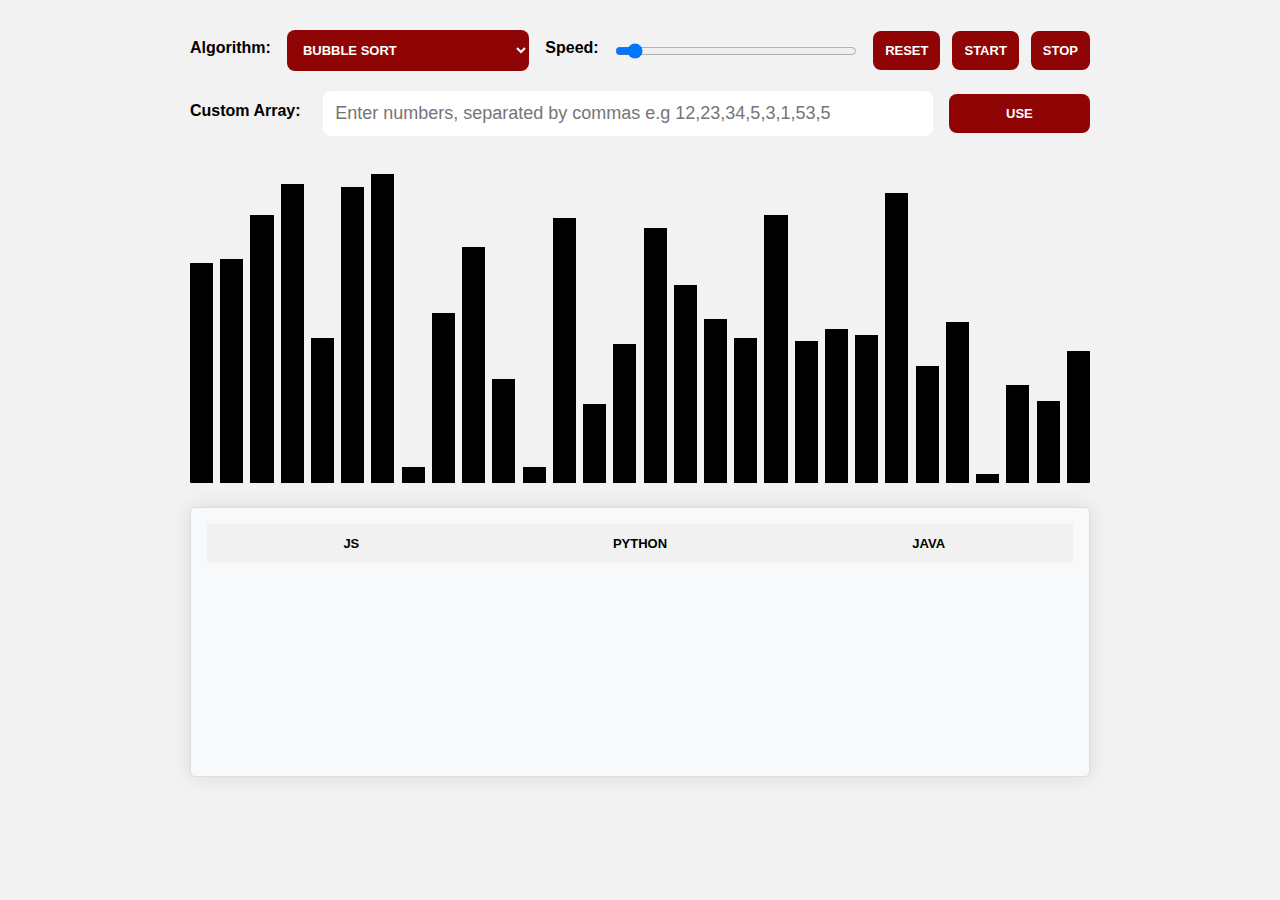
<file: index.html>
<!DOCTYPE html>
<html lang="en">
  <head>
    <meta charset="UTF-8" />
    <meta name="viewport" content="width=device-width, initial-scale=1.0" />

    <title>Algorithms Visualizer</title>
    <link rel="stylesheet" href="style.css" />
  </head>
  <body>
    <div class="container">
      <div class="controls">
        <label for="algorithmSelect">Algorithm:</label>
        <select id="algorithmSelect">
          <option value="bubble">Bubble Sort</option>
          <option value="selection">Selection Sort</option>
          <option value="insertion">Insertion Sort</option>
          <option value="merge">Merge Sort</option>

        </select>

        <label for="speedSlider">Speed:</label>
        <input type="range" id="speedSlider" min="100" max="200" value="0" />
        <div class="button_row">
          <button id="resetBtn">Reset</button>
          <button id="startBtn">Start</button>
          <button id="stopBtn">Stop</button>
        </div>

      </div>
      <div class="user_array">
        <label for="userArray">Custom Array:</label>
        <input type="text" id="userArray" placeholder="Enter numbers, separated by commas e.g 12,23,34,5,3,1,53,5" />
        <button id="useArrayBtn">Use</button>
      </div>

      <div class="panels">
        <div class="box_container"></div>

        <div class="code-container">
          <div class="tab">
            <button class="tablinks" id="js_tab">JS</button>
            <button class="tablinks" id="python_tab">Python</button>
            <button class="tablinks" id="java_tab">Java</button>

          </div>
          <pre>
          <code id="algorithmCode" class="language-javascript"></code>
          </pre>
        </div>
      </div>

    </div>
    <script src="./utils.js" type="module"></script>
    <script src="./main.js" type="module"></script>

  </body>
</html>
</file>
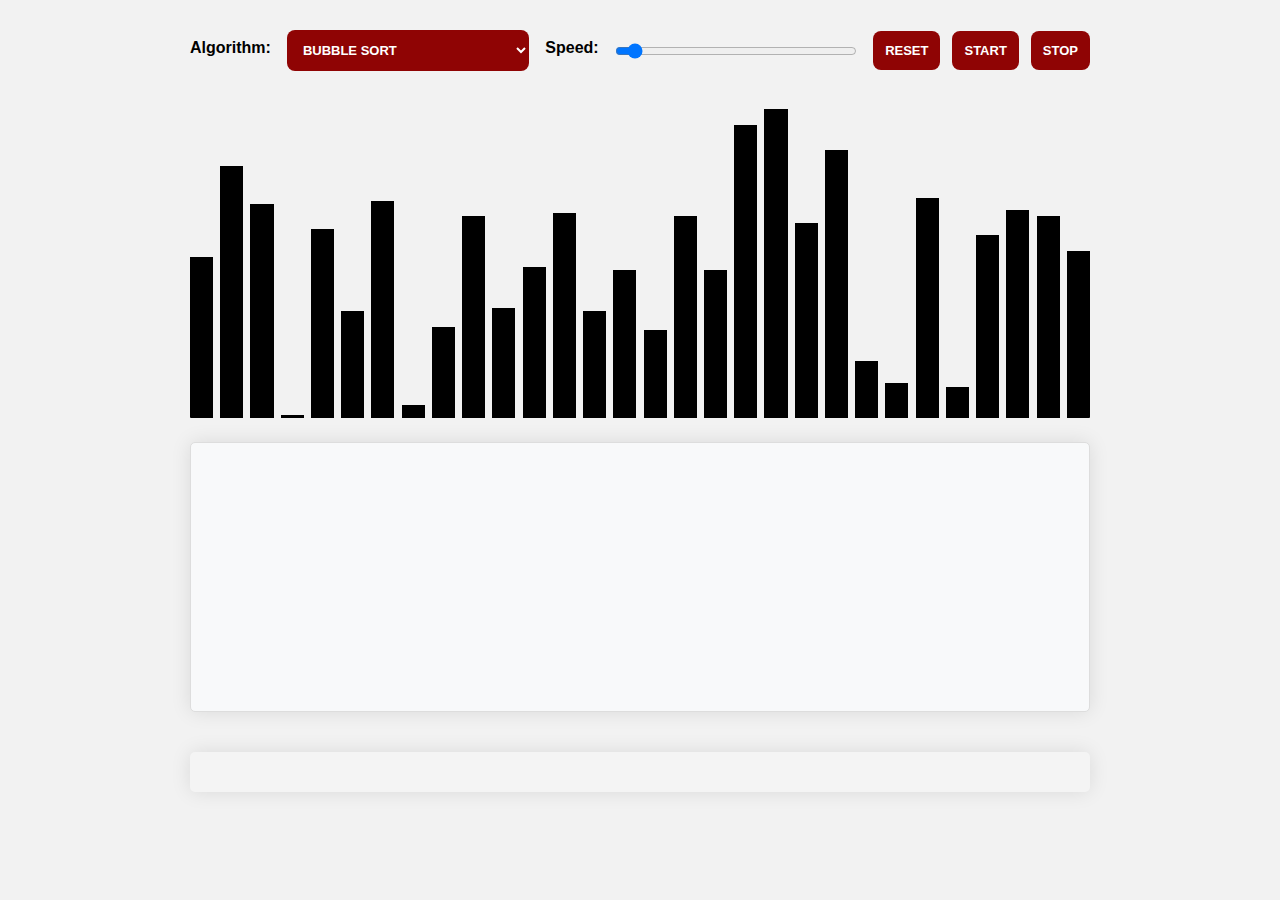
<file: SortingAlgo.html>
<!DOCTYPE html>
<html lang="en">
  <head>
    <meta charset="UTF-8" />
    <meta name="viewport" content="width=device-width, initial-scale=1.0" />

    <title>Sorting Visualizer</title>
    <link rel="stylesheet" href="./style.css" />
  </head>
  <body>
    <div class="container">
      <div class="controls">
        <label for="algorithmSelect">Algorithm:</label>
        <select id="algorithmSelect">
          <option value="bubble">Bubble Sort</option>
          <option value="selection">Selection Sort</option>
          <option value="insertion">Insertion Sort</option>
        </select>

        <label for="speedSlider">Speed:</label>
        <input type="range" id="speedSlider" min="100" max="500" value="100" />
        <div class="button_row">
          <button onclick="reset()">Reset</button>
          <button onclick="startSorting()">Start</button>
          <button onclick="stopSorting()">Stop</button>
        </div>

      </div>

      <div class="panels">
        <div class="box_container"></div>

        <div class="code-container">
          <pre>
          <code id="algorithmCode" class="html"></code>
        </pre>
        </div>
      </div>
      <div class="results">

      </div>
    </div>
    <script src="./sortingAlgo.js"> </script>
      </body>
</html>
</file>
<file: style.css>
*,
*::before,
*::after {
    padding: 0;
    margin: 0;
    box-sizing: border-box;
}

body {
    font-family: Arial, sans-serif;
    margin: 0;
    padding: 0;
    background-color: #f2f2f2;
}

.comment { color: green; }
.string { color: brown; }
.keyword { color: blue; }

.container {
    padding: 20px;
}

.controls {
    margin-bottom: 20px;
}

.user_array{
    display: flex;
    justify-content: center;
    align-items: center;
    gap: 1rem;
    margin: 0 auto;
}

.user_array button{
    flex: 1;
}
.user_array label{
flex: 1
}
.user_array input{
    flex: 5;
    font-size: large;
}

label {
    display: block;
    margin-bottom: 5px;
    font-weight: bold;
}

select,
input[type="range"],
input[type="text"],
button {
    width: 100%;
    padding: 0.75rem;
    outline: none;
    border: none;
    border-radius: 0.5rem;
}
input[type="range"]{
    cursor: pointer;
}

button,
select {

    background-color: rgb(143, 4, 4);
    color: white;
    text-transform: uppercase;
    font-size: small;
    font-weight: 800;
    cursor: pointer;
}

.button_row {
    display: flex;
    justify-content: space-between;
    gap: .75rem;
}


.panels {
    display: flex;
    flex-direction: column;
    margin-top: 2rem;
}

.box_container {
    width: 100%;
    height: 50vh;
    display: flex;
    align-items: end;
    gap: 0.45rem;
    border-radius: 1px;
    overflow-x: auto;
    margin-bottom: 1rem;
}

.bar {
    width: 5%;
    background-color: black;
    transition: height 0.3s ease;
}

.bar.comparing {
    background-color: #ffcc00;
}

.bar.swapping {
    background-color: #00cc66;
}

.code-container {
    background-color: #f4f4f4;
    padding: 20px;
    border-radius: 8px;
    box-shadow: 0 0 20px rgba(0, 0, 0, 0.1);
    font-size: large;
    min-height: 30vh;
    overflow-x: auto;
}



.bar {
    width: 100%;
    background-color: black;
    transition: all 0.3s ease;
}

.code-container pre {
    margin-top: 2rem;
    text-align: start;
}

.highlighted {
    background-color: rgb(143, 4, 4);
    font-weight: bold;
    color: white;
}

#algorithmCode {
    font-family: 'Courier New', Courier, monospace;
    line-height: 1.5;
}

.results {
    background-color: #f4f4f4;
    padding: 20px;
    border-radius: 5px;
    box-shadow: 0 0 20px rgba(0, 0, 0, 0.1);

}
.tab {
    overflow: hidden;
    background-color: #f1f1f1;
    display: flex;
}

.tab button {
    background-color: inherit;
    border: none;
    outline: none;
    cursor: pointer;
    transition: 0.3s;
    color: #000;
}

.tab button:hover{
    background-color: rgb(143, 4, 4);
    color: #fff;
}

.active{
    background-color: rgb(143, 4, 4);
    color: #fff;
}


@media screen and (min-width: 768px) {
    .container {
        max-width: 960px;
        margin: 0 auto;
        padding: 30px;
    }

    .controls {
        display: flex;
        justify-content: center;
        align-items: center;
        gap: 1rem;
        margin-bottom: 1r em;
    }

    .panels {
        display: flex;
        flex-direction: column;
        gap: .5rem;
    }

    .box_container {
        height: 35vh;
        width: 100%;
    }

    .code-container {
        width: 100%;
        padding: 1rem;
        border: 1px solid #ddd;
        border-radius: 5px;
        background-color: #f8f9fa;
        overflow: hidden;
    }

    .results {
        margin-top: 40px;
    }
}
</file>
